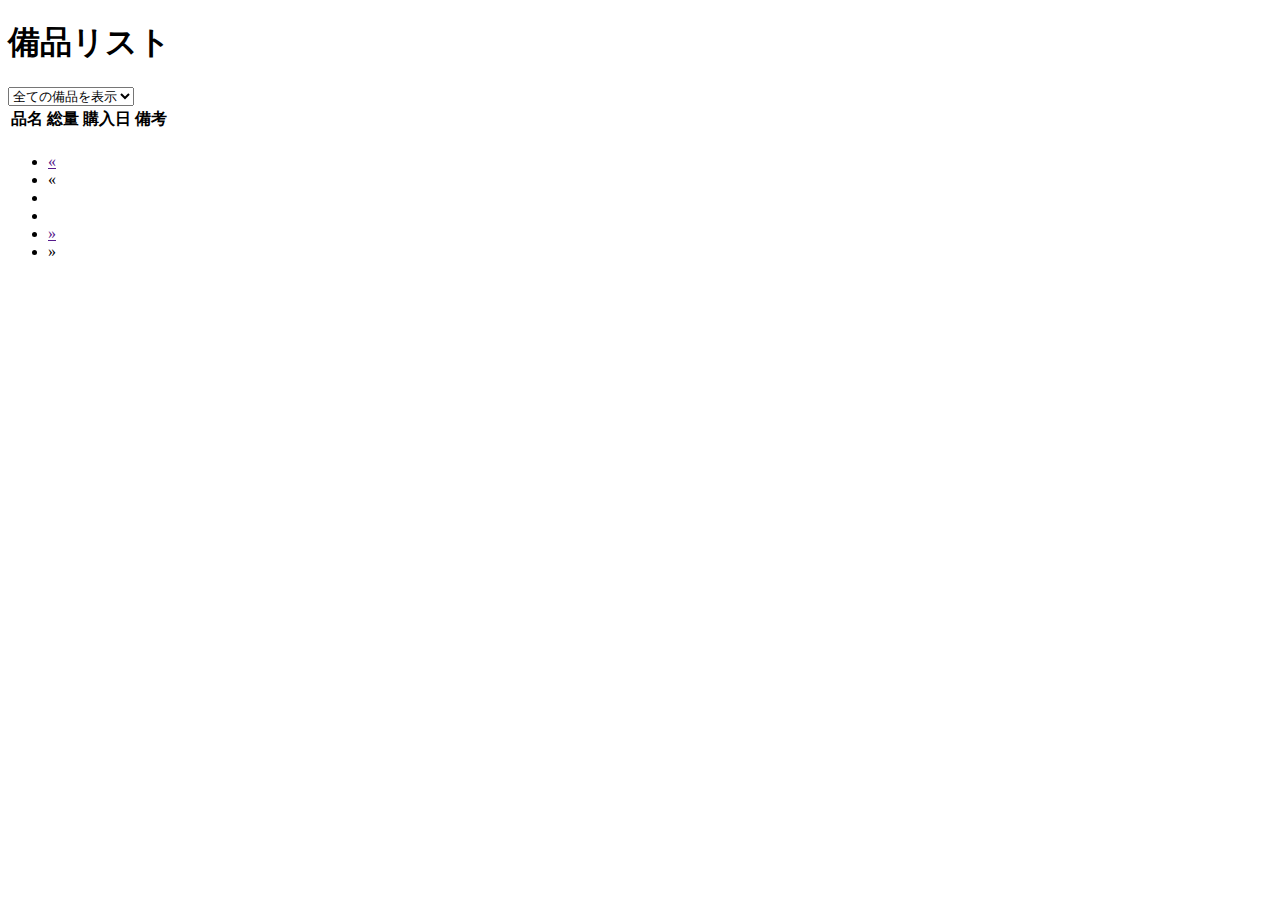
<file: src/main/resources/templates/index.html>
<!DOCTYPE html>
<html xmlns:th="http://www.thymeleaf.org">
<head th:replace="~{parts/setting :: common_head}"></head>
<body>
<div class="container">
  <div class="d-flex justify-content-between mb-1">
    <h1>備品リスト</h1>
    <div th:replace="~{parts/navigation :: admin_login}"></div>
  </div>

  <div class="row">
    <div class="col-md-12">
      <form action="" >
        <select class="form-control"  name="roomId">
          <option value="">全ての備品を表示</option>
          <option th:each="room : ${roomList}" th:text="${room.name + 'の備品を表示'}" th:value="${room.id}" th:selected="${room.id.equals(roomId)}"></option>
        </select>
      </form>

      <table class="table table-bordered mt-2">
        <tr>
          <th>品名</th>
          <th>総量</th>
          <th>購入日</th>
          <th>備考</th>
        </tr>
        <tr th:each="item : ${itemList}">
          <td><a th:href="@{/show(id=${item.id})}" th:text="${item.name}"></a></td>
          <td th:text="${item.amount}"></td>
          <td th:text="${#dates.format(item.purchasedAt, 'yyyy年MM月dd日')}"></td>
          <td th:text="${item.note}"></td>
        </tr>

      </table>

      <!--/* ページ番号 */-->
      <!--/* 2ページ以上の場合に表示 */-->
      <nav th:if="${totalPages >= 2}">
        <ul class="pagination">
          <!--/* 前のページへ */-->
          <th:block th:switch="${page}">
	          <li th:case="1" class="disabled">
	            <a href="" aria-label="前のページへ">
	              <span aria-hidden="true">«</span>
	            </a>
	          </li>
	          <li th:case="*">
	            <a th:href="@{/(page=${page - 1}, roomId=${roomId})}" aria-label="前のページへ">
	              <span aria-hidden="true">«</span>
	            </a>
	          </li>
          </th:block>

          <!--/* 各ページ */-->
          <th:block th:each="index : ${#numbers.sequence(1, totalPages)}">
	          <th:block th:switch="${index}">
	              <li th:case="${page}" class="active">
	                  <a href="" th:text="${index}"></a>
	              </li>
	              <li th:case="*">
	                  <a th:href="@{/(page=${index}, roomId=${roomId})}" th:text="${index}"></a>
	              </li>
	          </th:block>
          </th:block>


          <!--/* 次のページへ */-->
          <th:block th:switch="${page}">
              <li th:case="${totalPages}" class="disabled">
                <a href="" aria-label="次のページへ">
                  <span aria-hidden="true">»</span>
                </a>
              </li>
              <li th:case="*">
                <a th:href="@{/(page=${page + 1}, roomId=${roomId})}" aria-label="次のページへ">
                  <span aria-hidden="true">»</span>
                </a>
              </li>
          </th:block>
        </ul>
      </nav>

    </div><!-- /.col-md-12 -->
  </div><!-- /.row -->
</div><!-- /.container -->

<script th:replace="~{parts/setting :: common_js}"></script>
<script>
$(document).ready(function(){
  // select要素変更時に送信処理
  $('select').change(function(){
    $('form').submit();
  });
});
</script>
</body>
</html>
</file>
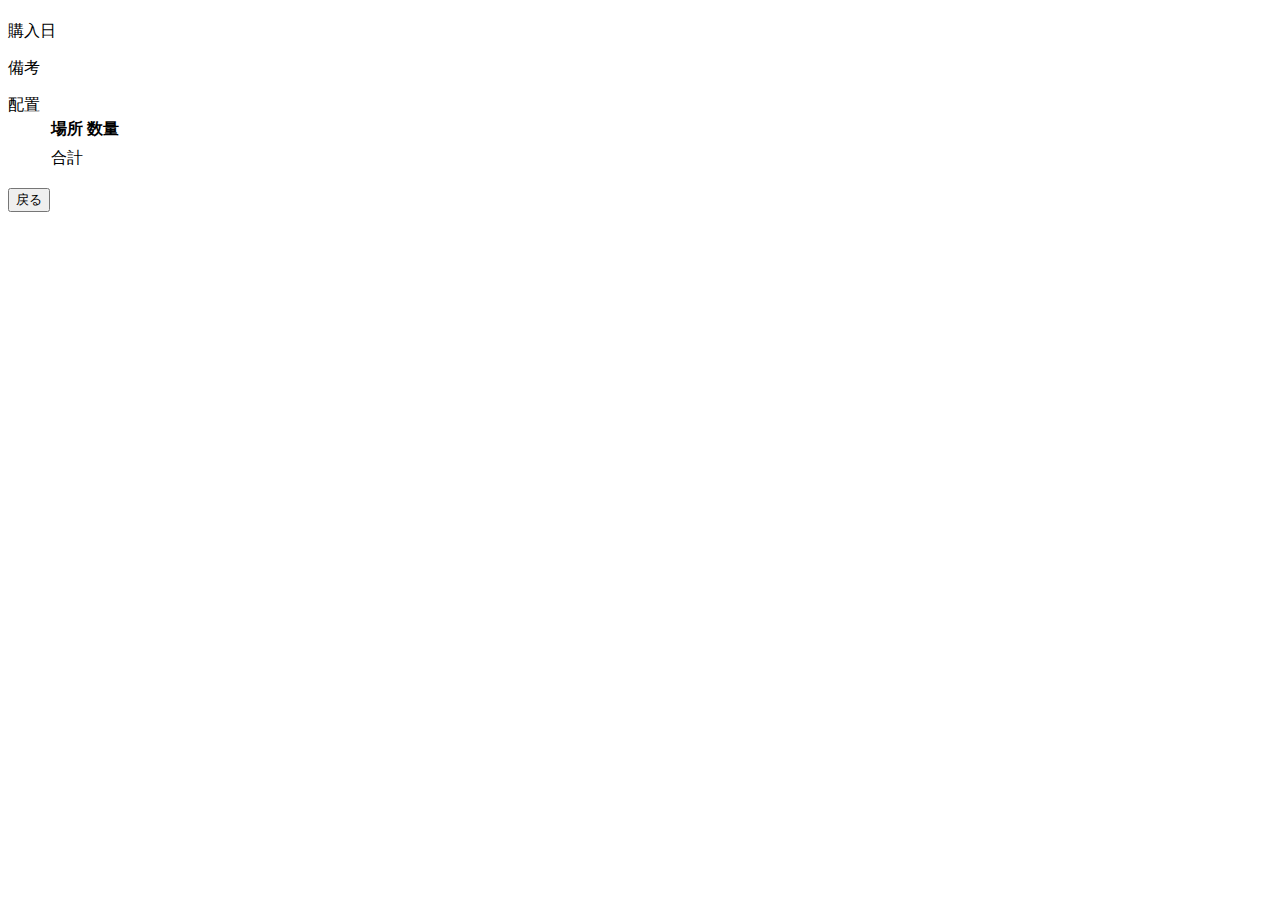
<file: src/main/resources/templates/show.html>
<!DOCTYPE html>
<html xmlns:th="http://www.thymeleaf.org">
<head th:replace="~{parts/setting :: common_head}"></head>
<body>
<div class="container">
  <div class="d-flex justify-content-between">
    <h1 th:text="${item.name}"></h1>
    <div th:replace="~{parts/navigation :: admin_login}"></div>
  </div>

  <div class="row">
    <div class="col-md-12">
      <dl class="fz-200 d-flex">
        <dt class="w-100px">購入日</dt>
        <dd th:text="${#dates.format(item.purchasedAt, 'yyyy年MM月dd日')}"></dd>
      </dl>
      <dl class="fz-200 d-flex">
        <dt class="w-100px">備考</dt>
        <dd th:text="${item.note}"></dd>
      </dl>
      <dl>
        <dt class="fz-200 mb-1">配置</dt>
        <dd>
          <span class="fz-200" th:if="${item.amount} <= 0" th:text="在庫はありません。"></span>
          <table th:if="${item.amount} > 0" class="table table-bordered w-300px">
            <tr>
              <th>場所</th>
              <th>数量</th>
            </tr>
            <th:blcok th:each="placement : ${item.placementList}">
            <tr th:if="${placement.room.name} != '倉庫' OR ${placement.amount} != 0">
              <td th:text="${placement.room.name}"></td>
              <td th:text="${placement.amount}"></td>
            </tr>
            </th:blcok>
            <tr class="total">
              <td>合計</td>
              <td th:text="${item.amount}"></td>
            </tr>
          </table>
        </dd>
      </dl>
      <button class="btn btn-primary" id="back">戻る</button>
    </div><!-- /.col-md-12 -->
  </div><!-- /.row -->
</div><!-- /.container -->

<script th:replace="~{parts/setting :: common_js}"></script>
<script>
// ブラウザバック
$(document).ready(function(){
  $('#back').click(function(){
    window.history.back();
    return false;
  });
});
</script>
</body>
</html>
</file>
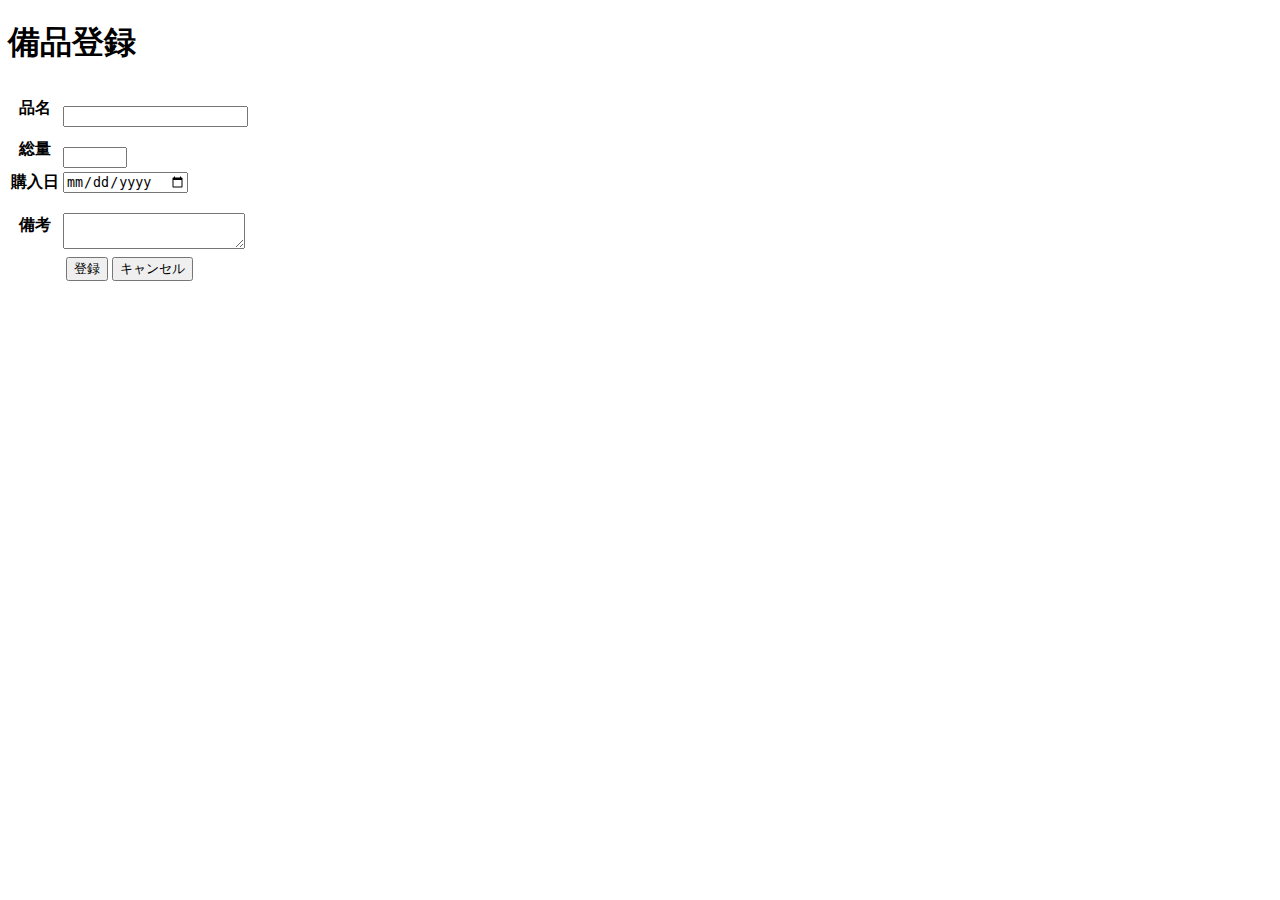
<file: src/main/resources/templates/admin/add.html>
<!DOCTYPE html>
<html xmlns:th="http://www.thymeleaf.org">
<head th:replace="~{parts/setting :: common_head}"></head>
<body>
<div class="container">
  <h1>備品登録</h1>
  <div class="row">
    <div class="col-md-12">
      <form action="" method="post" th:object="${item}">
        <table class="table table-bordered">
          <tr>
            <th class="w-100px"><label for="formName">品名</label></th>
            <td>
              <p th:errors="*{name}"></p>
              <input th:field="*{name}" type="text" id="formName" class="form-control">
            </td>
          </tr>
          <tr>
            <th class="w-100px"><label for="formAmount">総量</label></th>
            <td>
              <p th:errors="*{amount}"></p>
              <input  th:field="*{amount}" type="number" id="formAmount" min="0" max="999" step="1" class="form-control">
            </td>
          </tr>
          <tr>
            <th class="w-100px"><label for="formDate">購入日</label></th>
            <td><input th:field="*{purchasedAt}" type="date" id="formDate" class="form-control"></td>
          </tr>
          <tr>
            <th class="w-100px"><label for="formNote">備考</label></th>
            <td>
              <p th:errors="*{note}"></p>
              <textarea th:field="*{note}" name="note" id="formNote" class="form-control"></textarea>
            </td>
          </tr>
          <tr>
            <th colspan="2">
              <input type="submit" class="btn btn-primary" value="登録">
              <button class="btn btn-default" id="back" th:href="@{/admin}">キャンセル</button>
            </th>
          </tr>
        </table>
      </form>
    </div><!-- /.col-md-12 -->
  </div><!-- /.row -->
</div><!-- /.container -->

<script th:replace="~{parts/setting :: common_js}"></script>
<script>
// キャンセルボタン
$(document).ready(function(){
  $('#back').click(function(){
    window.location.href= $(this).attr('href');
    return false;
  });
});
</script>
</body>
</html>
</file>
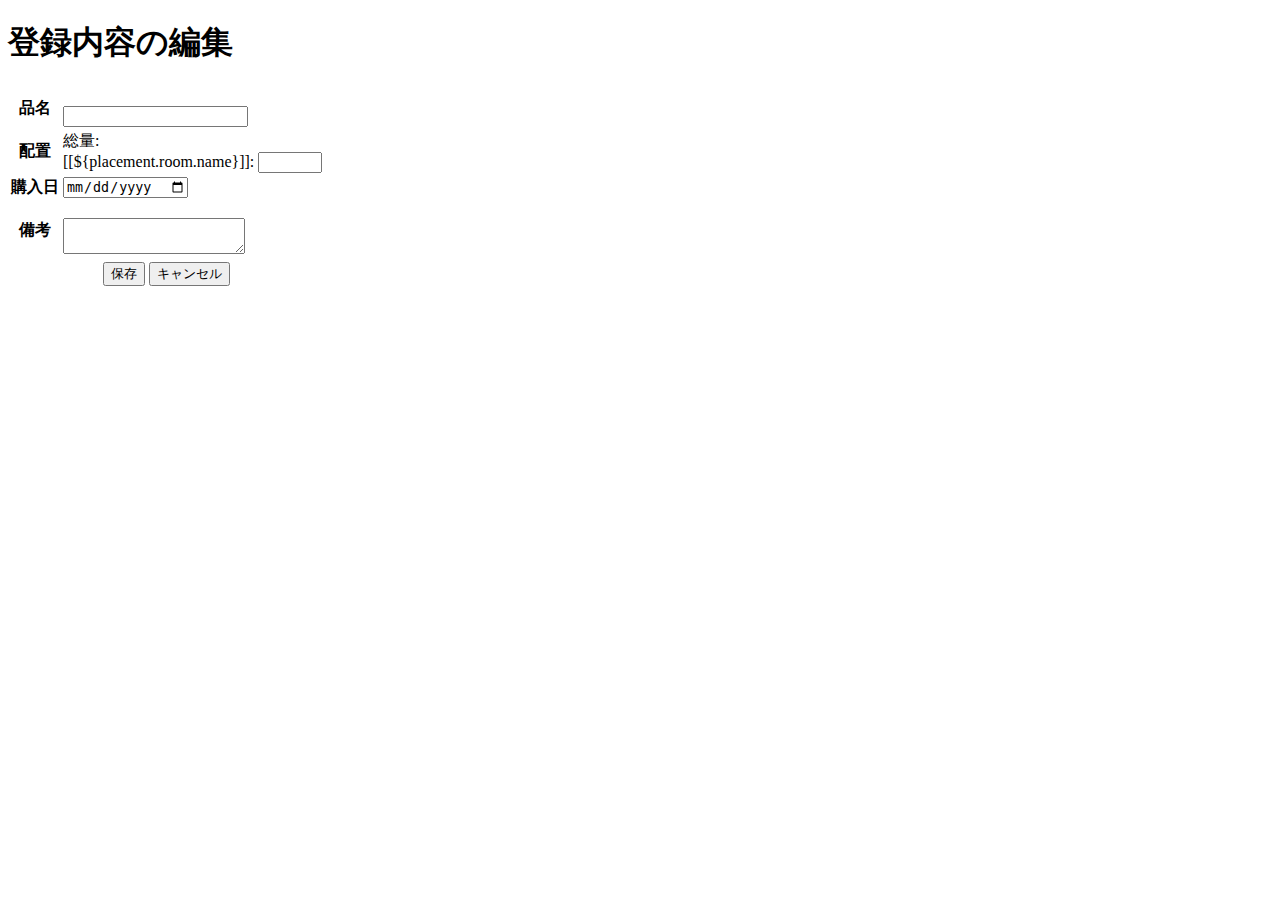
<file: src/main/resources/templates/admin/edit.html>
<!DOCTYPE html>
<html xmlns:th="http://www.thymeleaf.org">
<head th:replace="~{parts/setting :: common_head}"></head>
<body>
<div class="container">
  <h1>登録内容の編集</h1>
  <div class="row">
    <div class="col-md-12">
      <form action="" method="post" th:object="${item}">
        <!-- 「保存」押下後の値保持 -->
        <input th:field="*{id}" type="hidden">
        <input th:field="*{amount}" type="hidden" id="amountHidden">

        <table class="table table-bordered">
          <tr>
            <th class="w-100px"><label for="formName">品名</label></th>
            <td>
              <p th:errors="*{name}"></p>
              <input th:field="*{name}" type="text" id="formName" class="form-control">
            </td>
          </tr>
          <tr>
            <th class="w-100px">配置</th>
            <td>
              <div class="mb-2 fz-175">総量:
                <span th:text="*{amount}" class="fz-200" id="amountBefore"></span>
                <span class="glyphicon glyphicon-arrow-right" aria-hidden="true"></span>
                <span th:text="*{amount}" class="fz-200" id="amountAfter"></span>
              </div>
              <div id="amountList">
                <span th:each="placement, status : *{placementList}" class="d-inline-block mr-2">
                	[[${placement.room.name}]]:
                	<input name="placementList" th:field="*{placementList[__${status.index}__].amount}" type="number" min="0" max="999" step="1">
                	<!-- 「保存」押下後の情報保持 -->
                	<input name="placementList" th:field="*{placementList[__${status.index}__].room.id}" type="hidden">
                	<input name="placementList" th:field="*{placementList[__${status.index}__].room.name}" type="hidden">
                </span>
              </div>
            </td>
          </tr>
          <tr>
            <th class="w-100px"><label for="formDate">購入日</label></th>
            <td><input th:field="*{purchasedAt}" type="date" id="formDate" class="form-control"></td>
          </tr>
          <tr>
            <th class="w-100px"><label for="formNote">備考</label></th>
            <td>
              <p th:errors="*{note}"></p>
              <textarea th:field="*{note}" name="note" id="formNote" class="form-control"></textarea>
            </td>
          </tr>
          <tr>
            <th colspan="2">
              <input type="submit" class="btn btn-primary" value="保存">
              <button class="btn btn-default" id="back" th:href="@{/admin(page=${session.pageNum})}">キャンセル</button>
            </th>
          </tr>
        </table>
      </form>
    </div><!-- /.col-md-12 -->
  </div><!-- /.row -->
</div><!-- /.container -->

<script th:replace="~{parts/setting :: common_js}"></script>
<script>
// 総量の計算
$(document).ready(function(){
  // 元々の総量
  const amountBefore = $('#amountBefore').text();

  // 変更後の総量
  let amountAfter = parseInt($('#amountAfter').text());
  setAmountAfter();

  // 数量の変更を総量に反映
  $('#amountList input').change(setAmountAfter);

  // 総量が変更されている場合、送信時に確認
  $('form').submit(function(){
    if(amountBefore != amountAfter) {
      return confirm('総量が変更されています。よろしいですか？');
    }
  });

  // 変更後の総量をセットする関数
  function setAmountAfter() {
    amountAfter = 0;
    $('#amountList input:nth-child(1)').each(function(){
      amountAfter += parseInt($(this).val());
    });
    $('#amountAfter').text(amountAfter);
  }
});
</script>
<script>
// キャンセル時に元のページに戻す
$(document).ready(function(){
  $('#back').click(function(){
    window.location.href = $(this).attr('href');
    return false;
  });
});
</script>
</body>
</html>
</file>
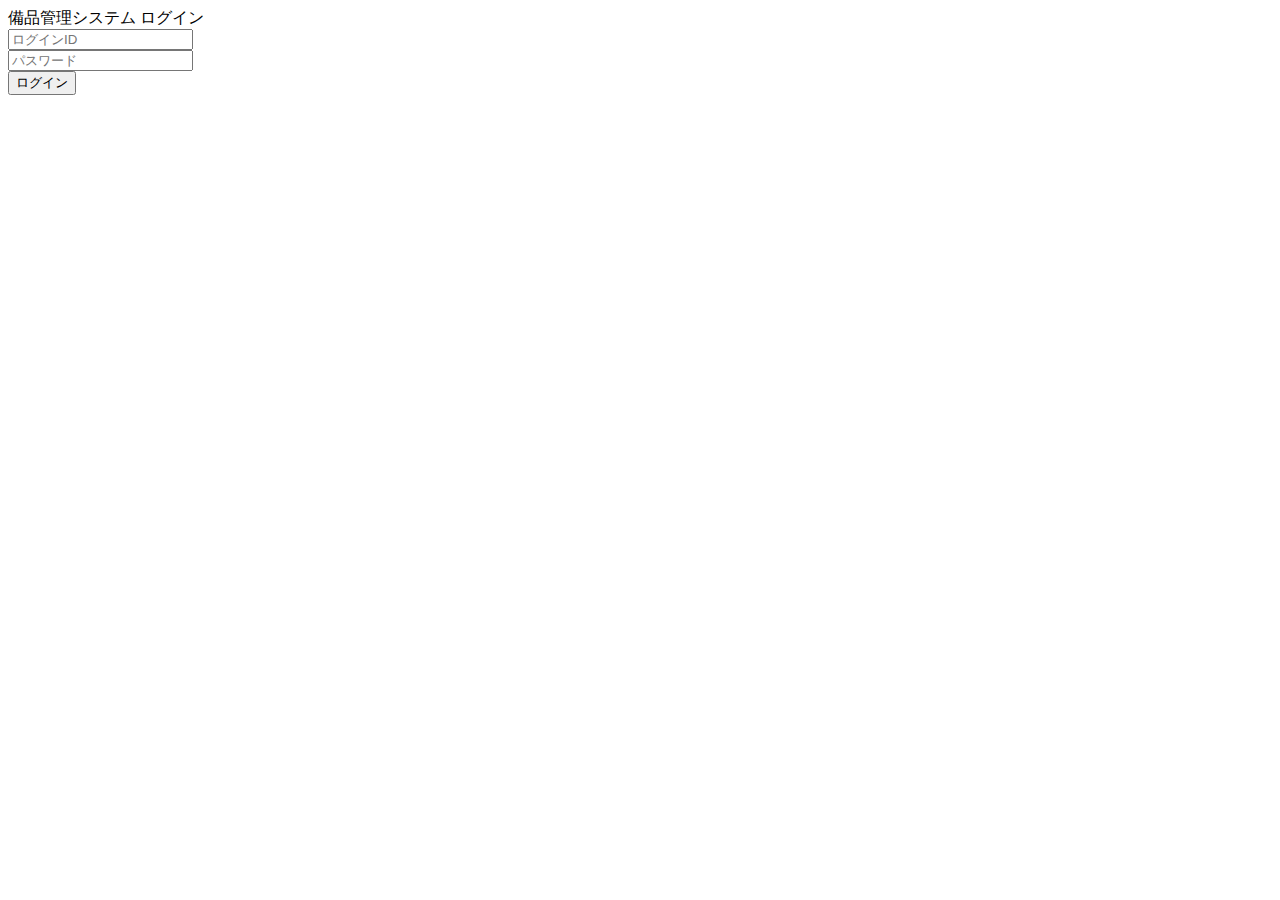
<file: src/main/resources/templates/admin/login.html>
<!DOCTYPE html>
<html xmlns:th="http://www.thymeleaf.org">
<head th:replace="~{parts/setting :: common_head}"></head>
<body>
<div class="container">
  <div class="row">
    <div class="col-md-offset-3 col-md-6">
      <div class="panel panel-default mt-5">
        <div class="panel-heading">備品管理システム ログイン</div>
        <div class="panel-body">

          <th:block th:object="${admin}">
            <div th:errors="*{loginId}" class="alert alert-danger"></div>
            <div th:errors="*{loginPass}" class="alert alert-danger"></div>
          </th:block>

          <form action="" method="post" th:object="${admin}">
            <div class="form-group">
              <input th:field="*{loginId}" type="text" placeholder="ログインID" class="form-control" />
            </div>
            <div class="form-group">
              <input th:field="*{loginPass}" type="password" placeholder="パスワード" class="form-control" />
            </div>
            <div class="form-group">
              <input type="submit" class="btn btn-primary btn-block" value="ログイン" />
            </div>
          </form>

        </div><!-- /.panel-body -->
      </div><!-- /.panel.panel-default.mt-5 -->
    </div><!-- /.col-md-offset-3.col-md-6 -->
  </div><!-- /.row -->
</div><!-- /.container -->

<script th:replace="~{parts/setting :: common_js}"></script>
</body>
</html>
</file>
